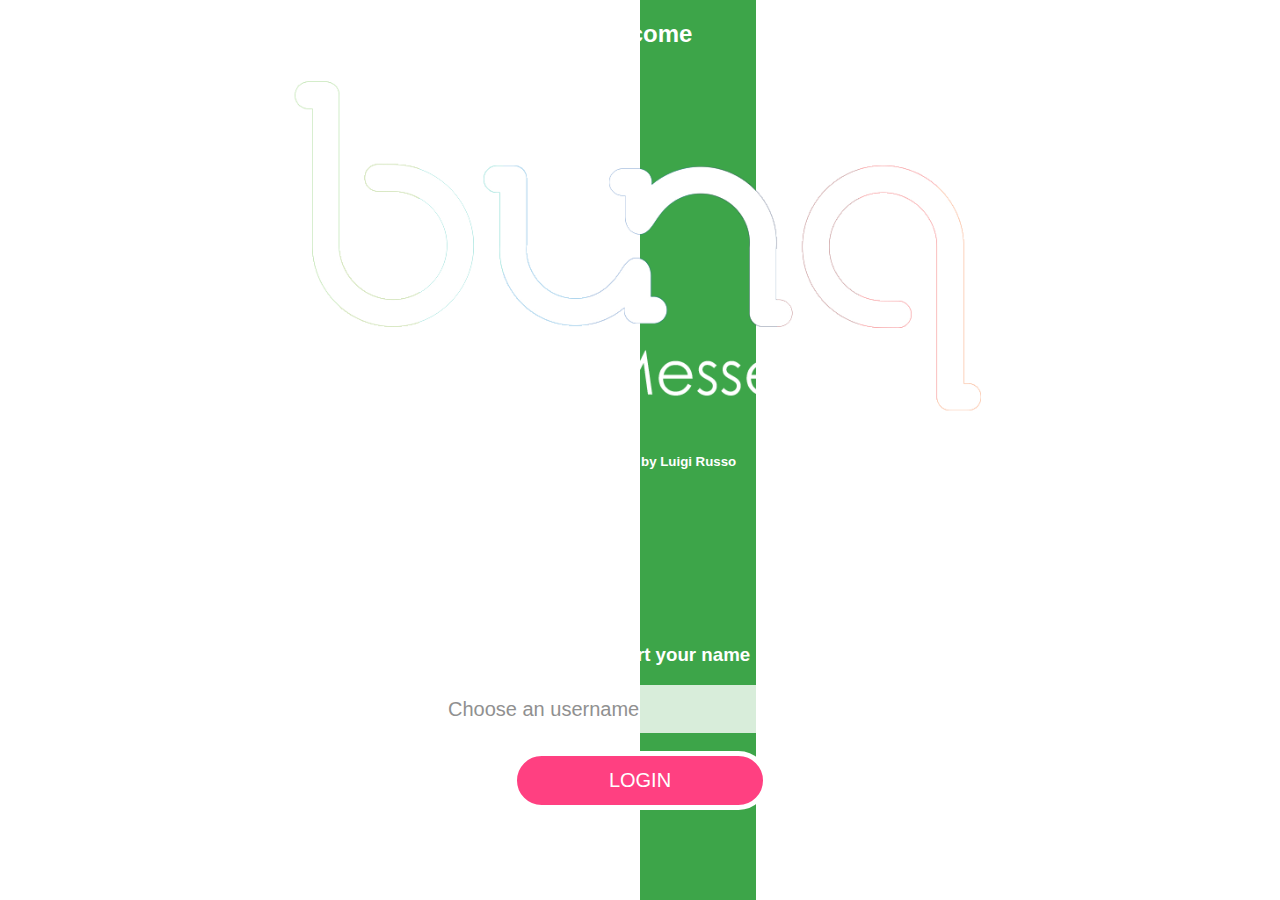
<file: index.html>
<!DOCTYPE html>
<html>
    <head>
        <title>Bunq Messenger</title>
        <script src="js/jquery-3.1.0.min.js"></script>
        <link rel="stylesheet" href="css/general.css"/>
        <link rel="stylesheet" href="css/home.css" />
        <script>
            $(document).ready(function(){
                $("#login-button").click(function(event){
                    event.preventDefault();
                    localStorage.setItem("username",$("#username-field").val());
                    window.open("html/chat.html","_self");
                });
            });
            
        </script>
    </head>
    <body>
 
       
        <section class="bkg-section" id="strip-11" style="background-color: #F0BA1A"></section>
        <section class="bkg-section" id="strip-10" style="background-color: #F26925"></section>
        <section class="bkg-section" id="strip-9" style="background-color: #EC2329"></section>
        <section class="bkg-section" id="strip-8" style="background-color: #80171C"></section>
        <section class="bkg-section" id="strip-7" style="background-color: #435070"></section>
        <section class="bkg-section" id="strip-6" style="background-color: #2760AD"></section>
        <section class="bkg-section" id="strip-5" style="background-color: #3896D3"></section>
        <section class="bkg-section" id="strip-4" style="background-color: #26BDAE"></section>
        <section class="bkg-section" id="strip-3" style="background-color: #96C05E"></section>
        <section class="bkg-section" id="strip-2" style="background-color: #69BC46"></section>
        <section class="bkg-section" id="strip-1" style="background-color: #3DA549"></section>
        
        <section id="main-content">
            <h2>Welcome</h2>
            <img src="img/logo.png">
            <h5>brought to you by Luigi Russo</h5>

            <form id="login-form">
                <h3>Please, insert your name</h3>
                <input id="username-field" type="text" placeholder="Choose an username" required/>
                <br><br>
                <input type="submit" id="login-button" value="LOGIN"/>
            </form>
        </section>
        
    </body>
    
</html>
</file>
<file: css/general.css>
body{
    text-align: center;
    font-family: "Heiti SC","Helvetica","Calibri";
    padding: 0;
    margin: 0;
    position: absolute;
    width: 100%;
    height: 100%;
    color: white;
    overflow: hidden;
}
</file>
<file: css/home.css>
h1{
    color: skyblue;
}

img{
    height: 40%;
}

input{
    font-size: 20px;
    display: inline-block;
    border-style: solid;
    border-width: 1px;
    border-radius: 12px;
    padding: 6px;
}

@keyframes anim1 {
    from { left: -9.1%;}
    to {left: 0;}
}
#strip-1 {
    animation-name: anim1;
    animation-duration: 1s;
    animation-fill-mode: forwards;
}
@keyframes anim2 {
    from { left: -9.1%;}
    to {left: 9.1%;}
}
#strip-2 {
    animation-name: anim2;
    animation-duration: 1s;
    animation-fill-mode: forwards;
}
@keyframes anim3 {
    from { left: -9.1%;}
    to {left: 18.2%;}
}
#strip-3 {
    animation-name: anim3;
    animation-duration: 1s;
    animation-fill-mode: forwards;
}
@keyframes anim4 {
    from { left: -9.1%;}
    to {left: 27.3%;}
}
#strip-4 {
    animation-name: anim4;
    animation-duration: 1s;
    animation-fill-mode: forwards;
}
@keyframes anim5 {
    from { left: -9.1%;}
    to {left: 36.4%;}
}
#strip-5 {
    animation-name: anim5;
    animation-duration: 1s;
    animation-fill-mode: forwards;
}
@keyframes anim6 {
    from { left: -9.1%;}
    to {left: 45.5%;}
}
#strip-6 {
    animation-name: anim6;
    animation-duration: 1s;
    animation-fill-mode: forwards;
}
@keyframes anim7 {
    from { left: -9.1%;}
    to {left: 54.6%;}
}
#strip-7 {
    animation-name: anim7;
    animation-duration: 1s;
    animation-fill-mode: forwards;
}
@keyframes anim8 {
    from { left: -9.1%;}
    to {left: 63.7%;}
}
#strip-8 {
    animation-name: anim8;
    animation-duration: 1s;
    animation-fill-mode: forwards;
}
@keyframes anim9 {
    from { left: -9.1%;}
    to {left: 72.8%;}
}
#strip-9 {
    animation-name: anim9;
    animation-duration: 1s;
    animation-fill-mode: forwards;
}
@keyframes anim10 {
    from { left: -9.1%;}
    to {left: 81.9%;}
}
#strip-10 {
    animation-name: anim10;
    animation-duration: 1s;
    animation-fill-mode: forwards;
}
@keyframes anim11 {
    from { left: -9.1%;}
    to {left: 91%;}
}
#strip-11 {
    animation-name: anim11;
    animation-duration: 1s;
    animation-fill-mode: forwards;
}

.bkg-section{
    position: absolute;
    width: 9.1%;
    height: 100%;
    display: inline-block;
    /*left: -9.1%;*/
}

#main-content{
    position: absolute;
    width: 100%;
    height: 100%;
}

#main-content form{
    width: 100%;
    position: absolute;
    bottom: 10%
}

#main-content input{
    padding: 1%;
}

#username-field{
    opacity: 0.8;
    width: 30%;
    border-width: 0;
}

#login-button{
    background-color: #FF4081;
    color: white;
    font-family: "Heiti SC","Helvetica","Calibri";
    border-width: 5px;
    border-style: solid;
    border-color: white;
    border-radius: 100px;
    width: 20%;
}
</file>
